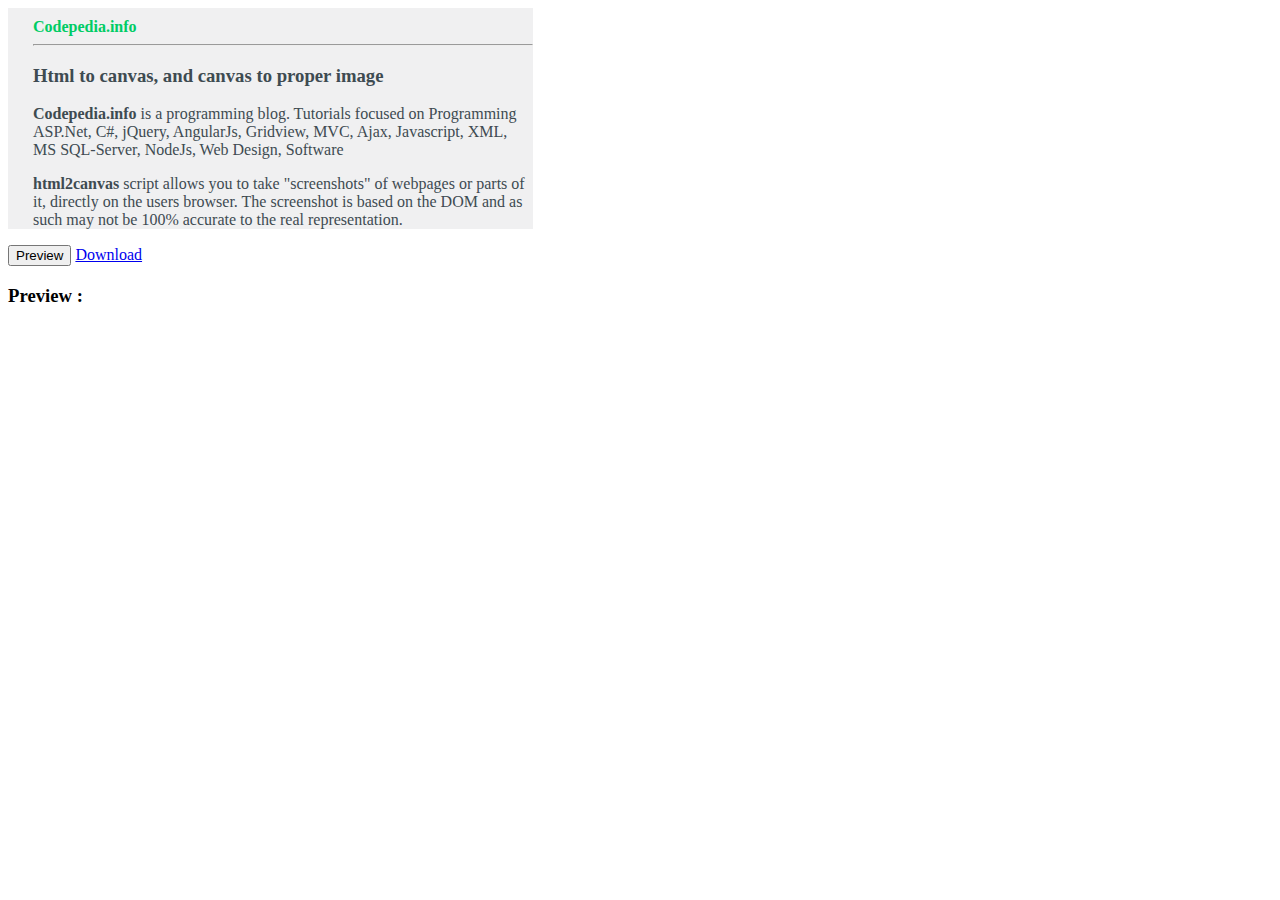
<file: App/templates/table_to_image.html>
<html>

<head>
    <script src="https://ajax.googleapis.com/ajax/libs/jquery/1.11.2/jquery.min.js"></script>
    <script src="https://files.codepedia.info/files/uploads/iScripts/html2canvas.js"></script>
</head>

<body>
    <div id="html-content-holder" style="background-color: #F0F0F1; color: #00cc65; width: 500px;
        padding-left: 25px; padding-top: 10px;">
        <strong>Codepedia.info</strong>
        <hr />
        <h3 style="color: #3e4b51;">
            Html to canvas, and canvas to proper image
        </h3>
        <p style="color: #3e4b51;">
            <b>Codepedia.info</b> is a programming blog. Tutorials focused on Programming ASP.Net,
            C#, jQuery, AngularJs, Gridview, MVC, Ajax, Javascript, XML, MS SQL-Server, NodeJs,
            Web Design, Software</p>
        <p style="color: #3e4b51;">
            <b>html2canvas</b> script allows you to take "screenshots" of webpages or parts
            of it, directly on the users browser. The screenshot is based on the DOM and as
            such may not be 100% accurate to the real representation.
        </p>
    </div>
    <input id="btn-Preview-Image" type="button" value="Preview" />
    <a id="btn-Convert-Html2Image" href="#">Download</a>
    <br />
    <h3>Preview :</h3>
    <div id="previewImage">
    </div>


    <script>
        $(document).ready(function () {


            var element = $("#html-content-holder"); // global variable
            var getCanvas; // global variable

            $("#btn-Preview-Image").on('click', function () {
                html2canvas(element, {
                    onrendered: function (canvas) {
                        $("#previewImage").append(canvas);
                        getCanvas = canvas;
                    }
                });
            });

            $("#btn-Convert-Html2Image").on('click', function () {
                var imgageData = getCanvas.toDataURL("image/png");
                // Now browser starts downloading it instead of just showing it
                var newData = imgageData.replace(/^data:image\/png/, "data:application/octet-stream");
                $("#btn-Convert-Html2Image").attr("download", "your_pic_name.png").attr("href", newData);
            });

        });

    </script>
</body>

</html>
</file>
